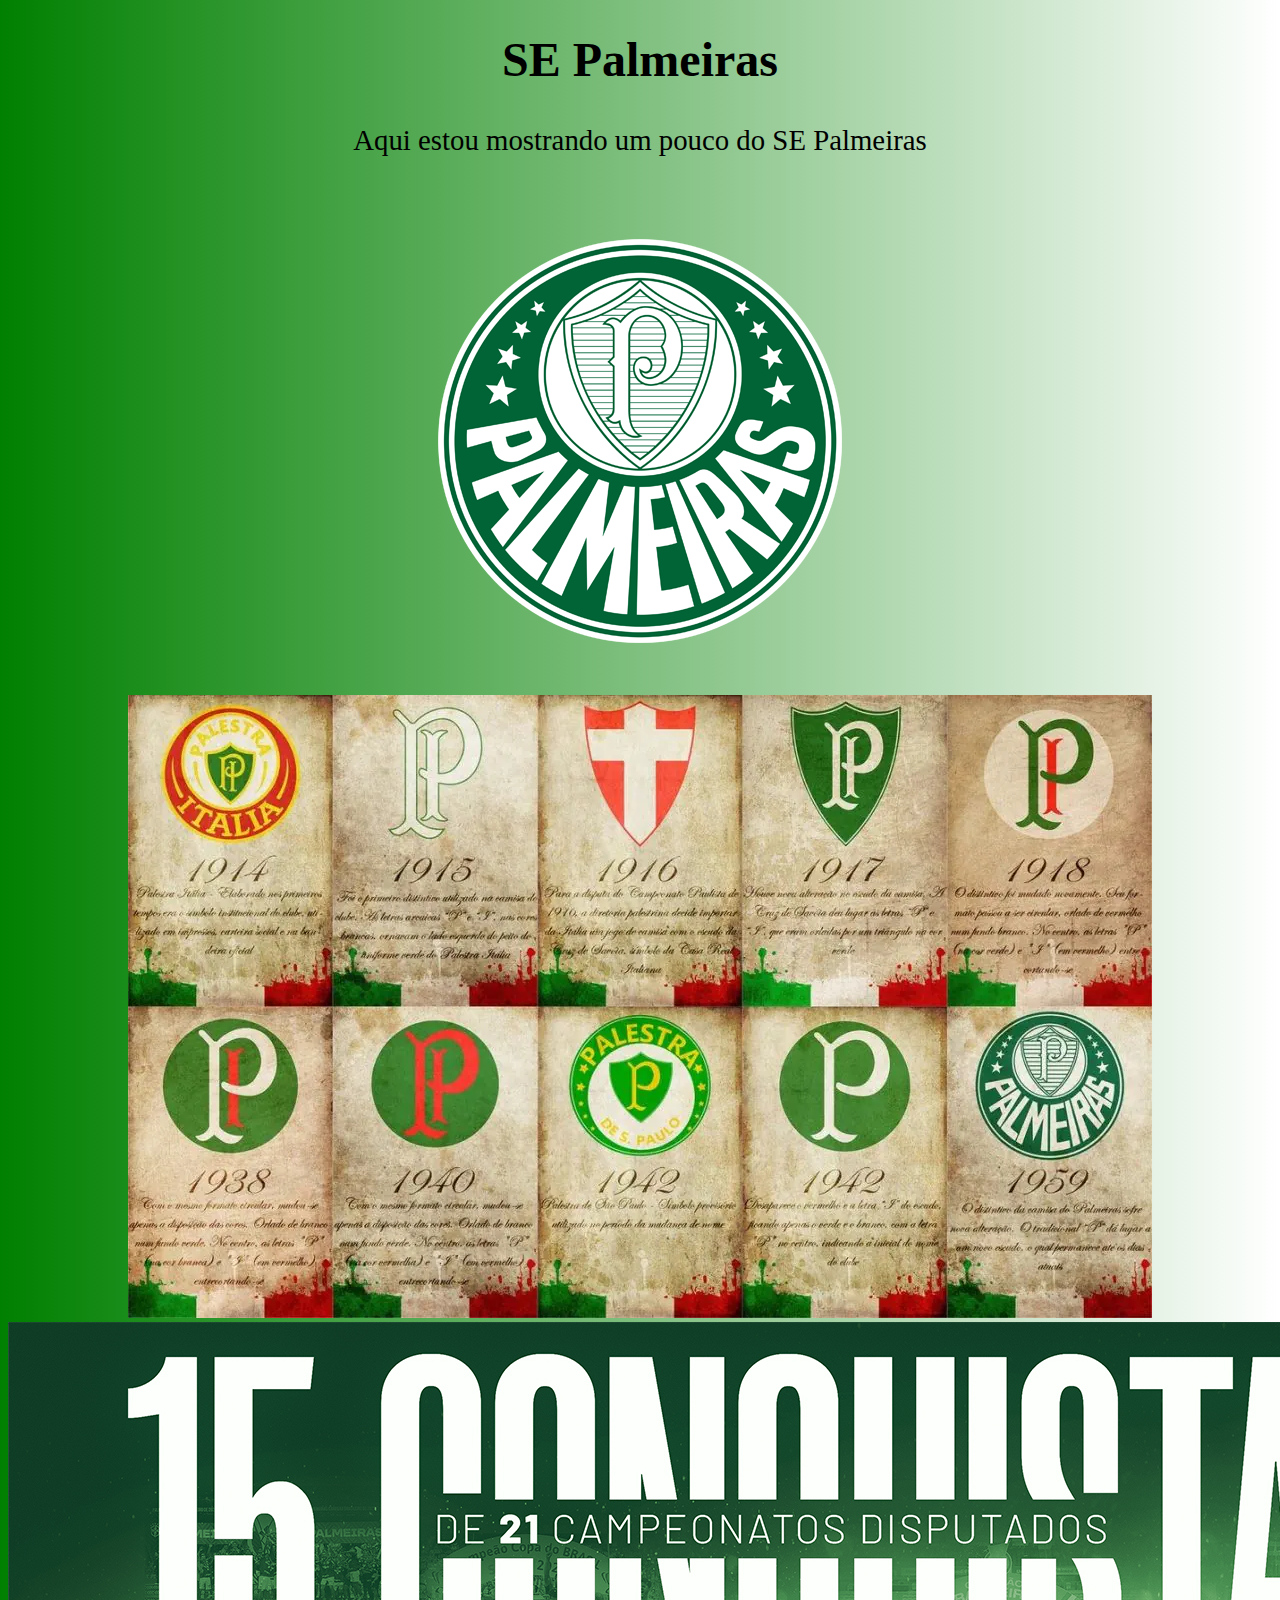
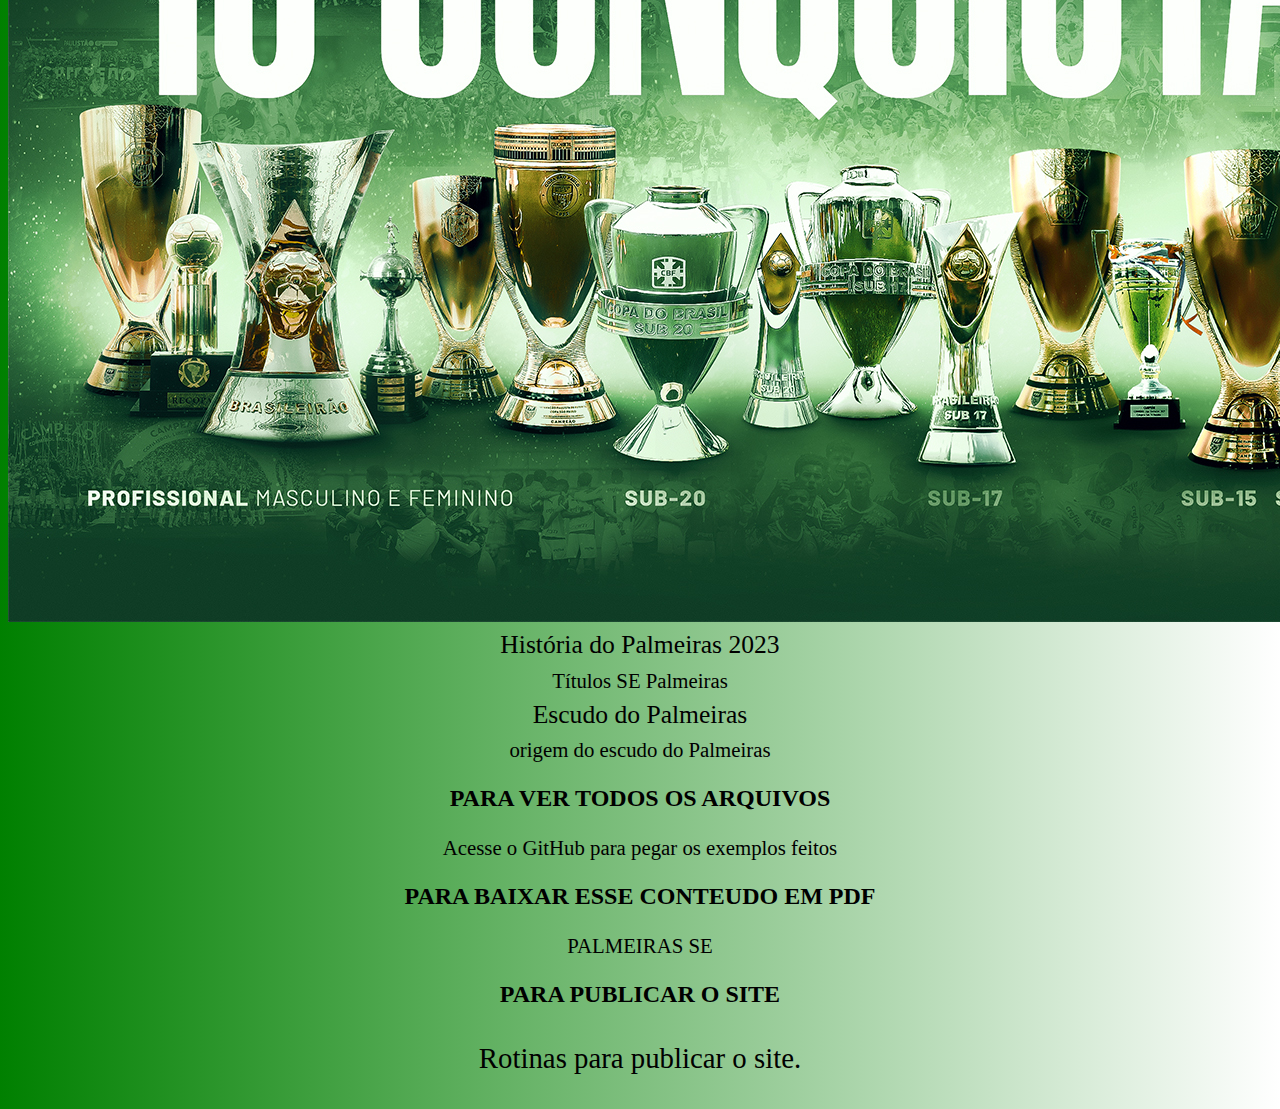
<file: index.html>
<!DOCTYPE html>
<html lang="en">
<head>
    <meta charset="UTF-8">
    <meta name="viewport" content="width=device-width, initial-scale=1.0">
    <link rel="shortcut icon" href="ICONE.ico" type="Aula-03/ICONE">
    <title>SE PALMEIRAS</title> 
    <link rel= "stylesheet" href= "style.css" >

</head>
<body>
    
    <h1> SE Palmeiras </h1>
    
    <p> Aqui estou mostrando um pouco do SE Palmeiras </p>
    
    <img src="i.png" alt="Escudo do Palmeiras">
    <img src="imagem_2023-06-12_173602809-1024x623.jpg.webp" alt="História do Palmeiras">
    <img src="NEWS_15conquista.jpg" alt="Títulos do Palmeiras de 2023">
   
   
        <li> História do Palmeiras 2023</li>
        <a href="quarta.html" target="_blank">Títulos SE Palmeiras</a>
        
        <li>Escudo do Palmeiras</li>
        <a href="quinta.html" target="_blank">origem do escudo do Palmeiras</a>
        
    </ol>
    <h2> PARA VER TODOS OS ARQUIVOS</h2>
    <a href="https://github.com/davisabin/2024"target="_blank">Acesse o GitHub para pegar os exemplos feitos</a>

    <h2> PARA BAIXAR ESSE CONTEUDO EM PDF</h2>
    <a href="https://github.com/davisabin/2024/blob/cbdbb0f6d5a59204e885a9197d4afb732e9f0883/i.pdf" target="_blank"  download="i.pdf" type="aplication/pdf">
      PALMEIRAS SE
    </a>
     <h2> PARA PUBLICAR O SITE</h2>
    
    <p> Rotinas para publicar o site.</p>
    
    
</body>
</html>
</file>
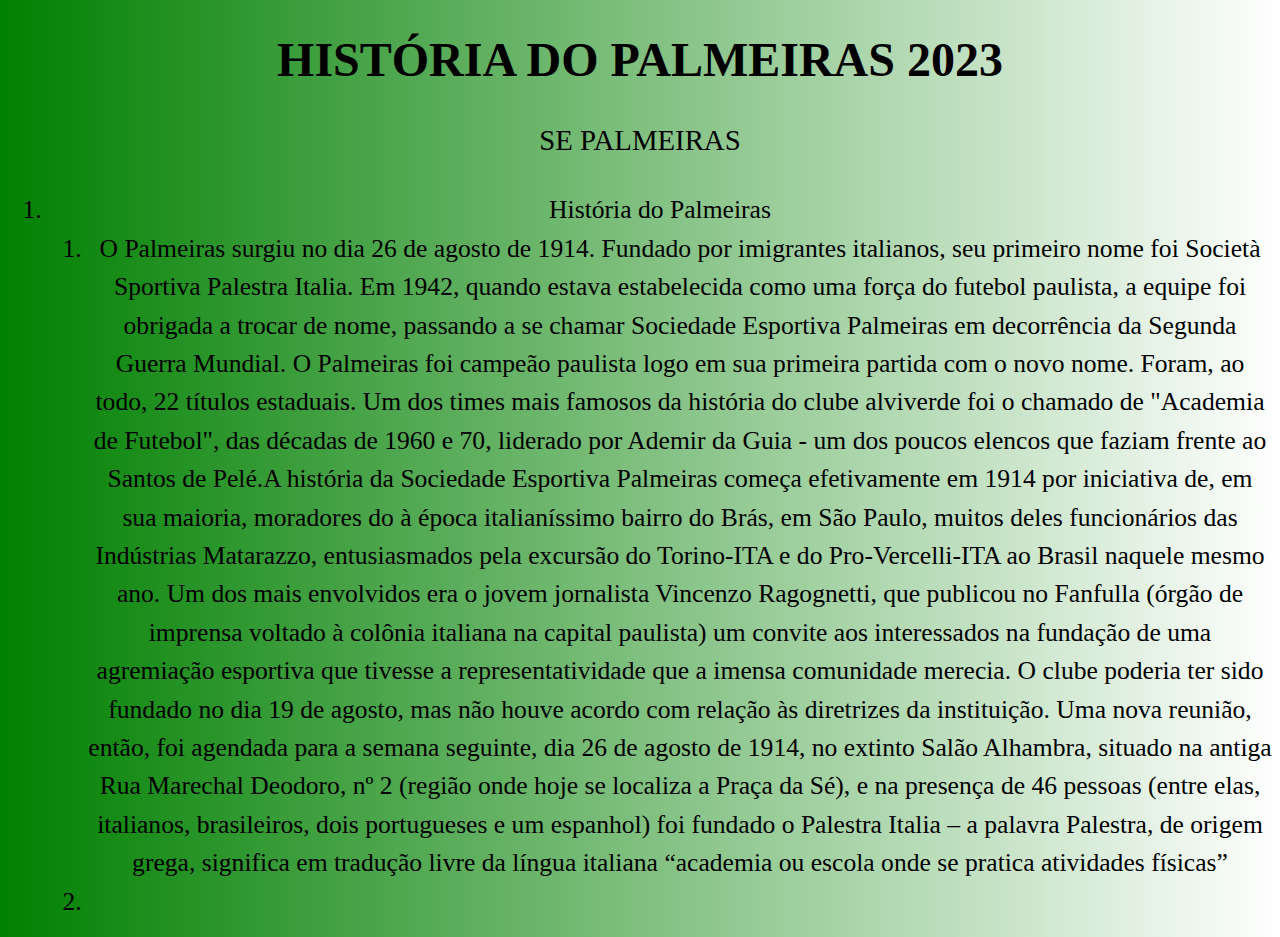
<file: quarta.html>
<!DOCTYPE html>
<html lang="en">
<head>
    <meta charset="UTF-8">
    <meta name="viewport" content="width=device-width, initial-scale=1.0">
    <title>Document</title>
        <link rel= "stylesheet" href= "style.css" >

</head>
<body>
    <h1> HISTÓRIA DO PALMEIRAS 2023</h1>
    
    <p> SE PALMEIRAS</p>
    <!--
    <img src="NEWS_15conquista.jpg" alt="Títulos do Palmeiras 2023">
    -->
    
    <ol start="1">
        <li>História do Palmeiras</li>
        <ol>
            <li>O Palmeiras surgiu no dia 26 de agosto de 1914. Fundado por imigrantes italianos, seu primeiro nome foi Società Sportiva Palestra Italia. Em 1942, quando estava estabelecida como uma força do futebol paulista, a equipe foi obrigada a trocar de nome, passando a se chamar Sociedade Esportiva Palmeiras em decorrência da Segunda Guerra Mundial. O Palmeiras foi campeão paulista logo em sua primeira partida com o novo nome. Foram, ao todo, 22 títulos estaduais. Um dos times mais famosos da história do clube alviverde foi o chamado de "Academia de Futebol", das décadas de 1960 e 70, liderado por Ademir da Guia - um dos poucos elencos que faziam frente ao Santos de Pelé.A história da Sociedade Esportiva Palmeiras começa efetivamente em 1914 por iniciativa de, em sua maioria, moradores do à época italianíssimo bairro do Brás, em São Paulo, muitos deles funcionários das Indústrias Matarazzo, entusiasmados pela excursão do Torino-ITA e do Pro-Vercelli-ITA ao Brasil naquele mesmo ano. Um dos mais envolvidos era o jovem jornalista Vincenzo Ragognetti, que publicou no Fanfulla (órgão de imprensa voltado à colônia italiana na capital paulista) um convite aos interessados na fundação de uma agremiação esportiva que tivesse a representatividade que a imensa comunidade merecia.

O clube poderia ter sido fundado no dia 19 de agosto, mas não houve acordo com relação às diretrizes da instituição. Uma nova reunião, então, foi agendada para a semana seguinte, dia 26 de agosto de 1914, no extinto Salão Alhambra, situado na antiga Rua Marechal Deodoro, nº 2 (região onde hoje se localiza a Praça da Sé), e na presença de 46 pessoas (entre elas, italianos, brasileiros, dois portugueses e um espanhol) foi fundado o Palestra Italia – a palavra Palestra, de origem grega, significa em tradução livre da língua italiana “academia ou escola onde se pratica atividades físicas”<li/>
        </ol>
    </ol>
    
</body>
</html>
</file>
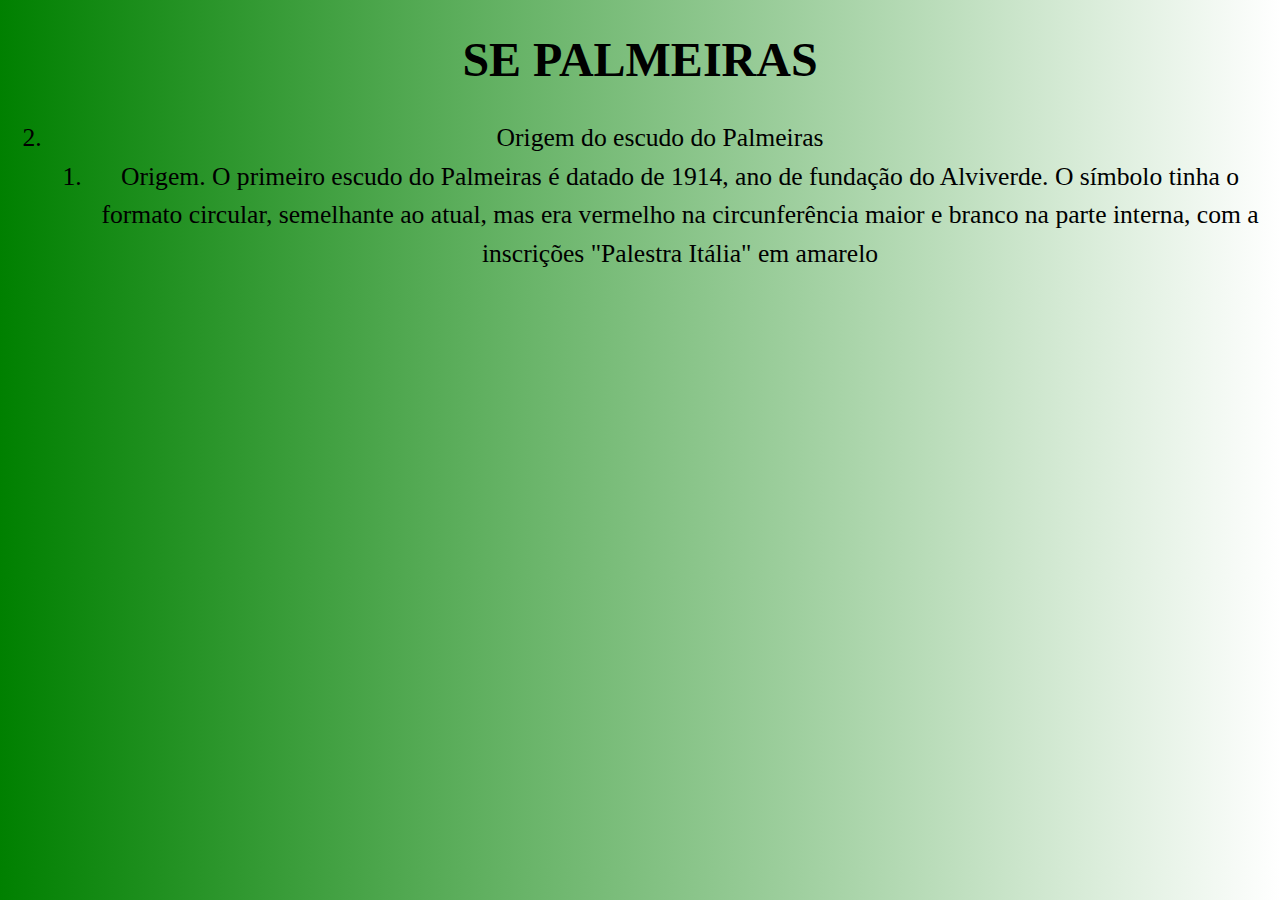
<file: quinta.html>
<!DOCTYPE html>
<html lang="en">
<head>
    <meta charset="UTF-8">
    <meta name="viewport" content="width=device-width, initial-scale=1.0">
    <title>Document</title>
        <link rel= "stylesheet" href= "style.css" >

</head>
<body>
    <h1> SE PALMEIRAS </h1>
    
    <!--
    <img src="i.png" alt=" escudo do Palmeiras ">
    -->
    
    <ol start="2">
    <li>Origem do escudo do Palmeiras </li>
        <ol>
            <li> Origem. O primeiro escudo do Palmeiras é datado de 1914, ano de fundação do Alviverde. O símbolo tinha o formato circular, semelhante ao atual, mas era vermelho na circunferência maior e branco na parte interna, com a inscrições "Palestra Itália" em amarelo </li>
    

      </ol>
    </ol>
</body>
</html>
</file>
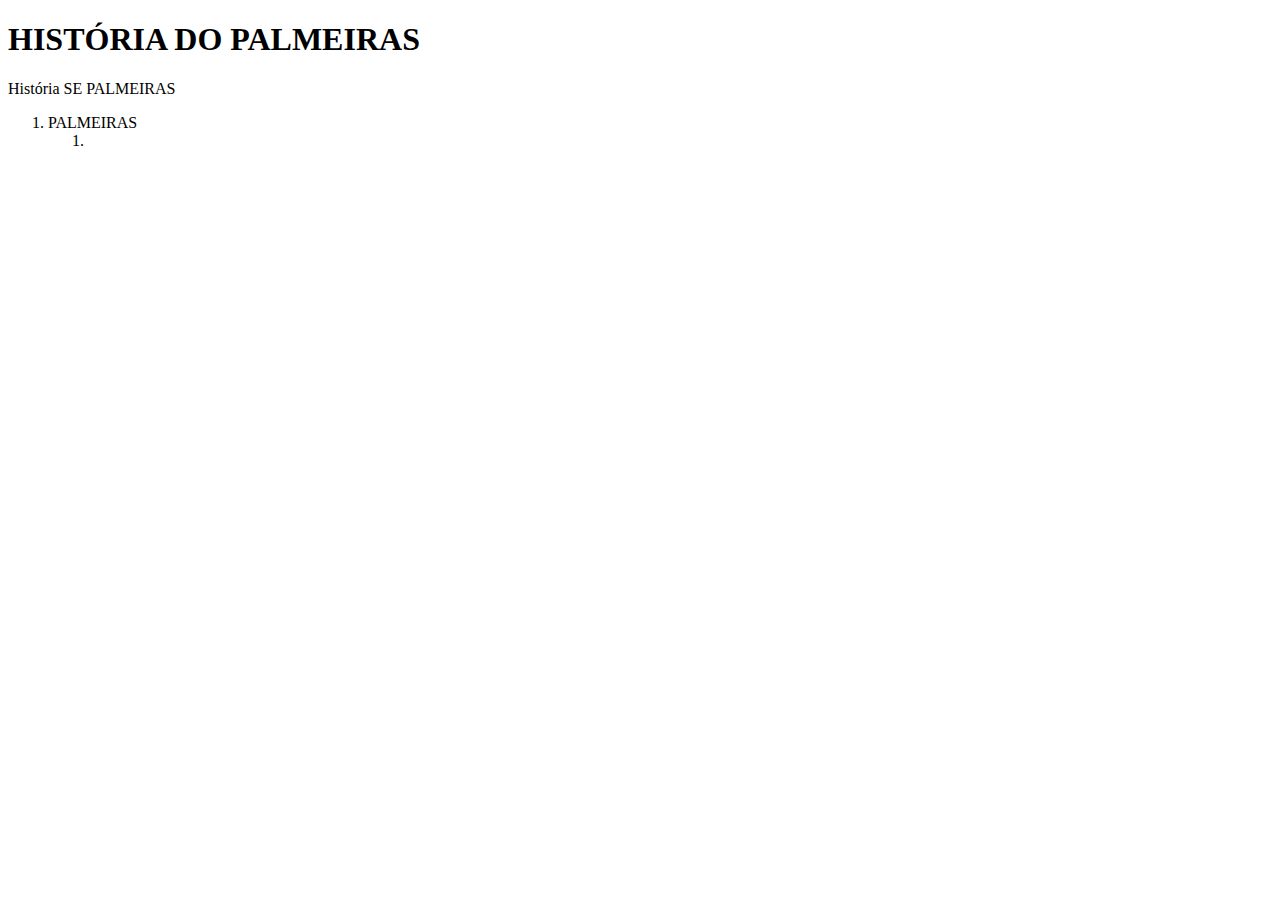
<file: terca.html>
<!DOCTYPE html>
<html lang="en"> 
<head>
    <meta charset="UTF-8">
    <meta name="viewport" content="width=device-width, initial-scale=1.0">
    <title>Document</title>
</head>
<body>
    <h1>HISTÓRIA DO PALMEIRAS</h1>
    
    <p>História SE PALMEIRAS</p>
    <!--
    <img src="baixar.jpg" alt="História do Palmeiras ">
    -->
    
    <ol start="1">
        <li>PALMEIRAS</li>
        <ol>
            <li> </li>
        
        </ol>
    </ol>
    
</body>
</html>
</file>
<file: style.css>
@charset "UTF-8";

 body 
{
        background-color: green ;
  background-image: linear-gradient(to right, green, white );
  text-align: center;
}
 h1 {
  height: 160%;
  color: rgb(0,0,0);
  text-align: center;
  font-size: 300%;
  font-family: Georgia, 'Times New Roman', Times, serif;
}

p {

  color:  rgb(0, 0, 0);
  text-align: center;
  font-size: 180%;
  font-family: Georgia, 'Times New Roman', Times, serif;
  line-height:1.5em;
}

li {
 color:  rgb(0, 0, 0);
  text-align: center;
    text-decoration: none;
  font-size: 160%;
  font-family: Georgia, 'Times New Roman', Times, serif;
  line-height:1.5em;}

        a {
         color:  rgb(0, 0, 0);
          text-align: center;
           text-decoration: none;
  font-size: 130%;
  font-family: Georgia, 'Times New Roman', Times, serif;
  line-height:1.5em;}

img {
 text-align: center;
}

#myTitle {
  background-color: black;
  margin: 0px;
  height: 160%;
  color: rgb(255, 255, 255);
  text-align: center;
  font-size: 30pt;
  font-family: Georgia, 'Times New Roman', Times, serif;
}

.estilo1 {
  font-size: 16pt;
  font-family: Arial, 'Helvetica', sans-serif;
  color: white;
}

.estilo2 {
  font-size: 16pt;
  font-family: Verdana, 'Geneva', sans-serif;
  ;
  color: green;
}
</file>
